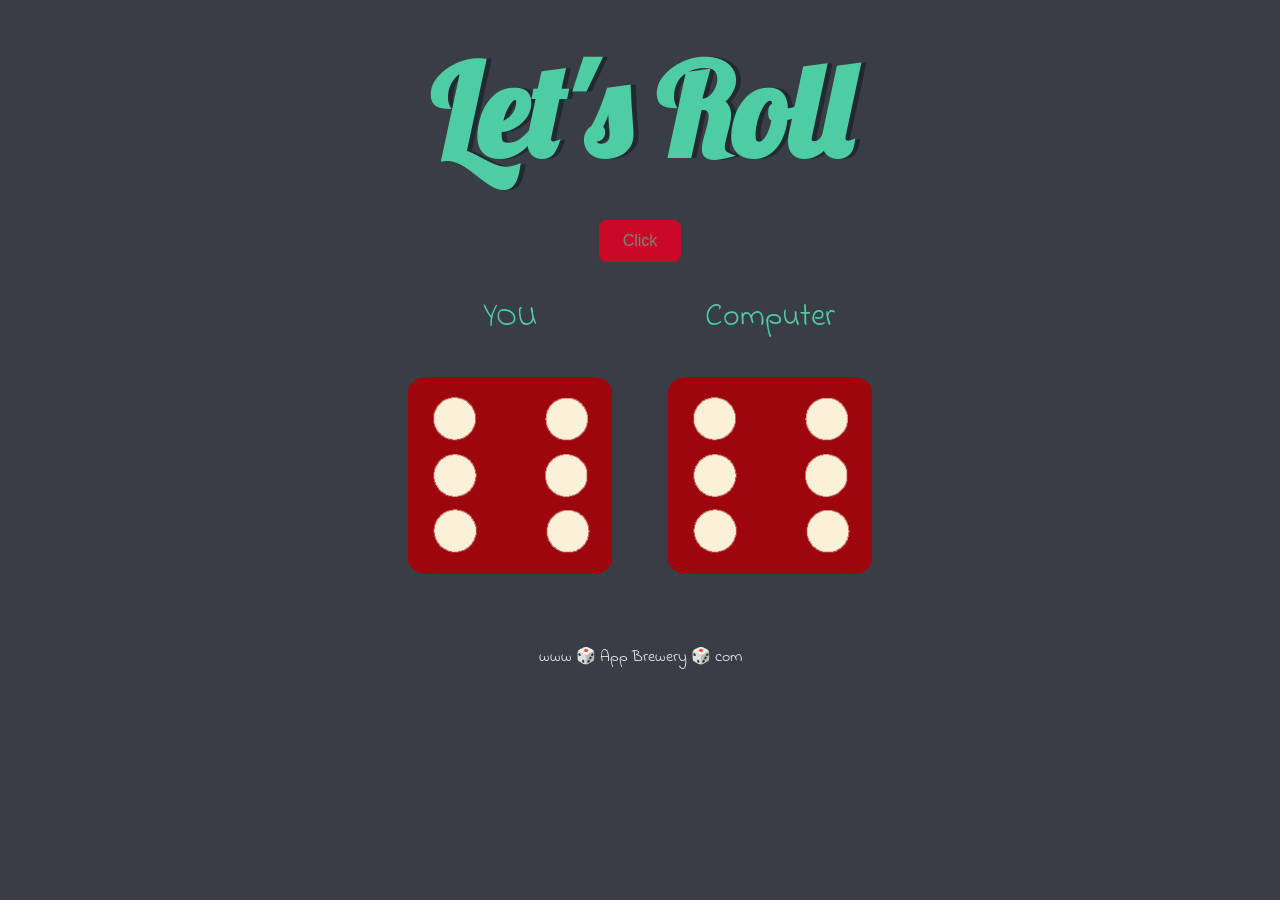
<file: index.html>
<!DOCTYPE html>
<html lang="en" dir="ltr">
  <head>
    <meta charset="utf-8" />
    <title>Dicee</title>
    <link rel="stylesheet" href="styles.css" />
    <link href="https://fonts.googleapis.com/css?family=Indie+Flower|Lobster" rel="stylesheet" />
  </head>
  <body>
    <div class="container">
      <h1 class="result">Let's Roll</h1>
      <div onclick="fun()" class="container">
        <button>Click</button>
      </div>

      <div class="dice">
        <p>YOU</p>
        <img class="img1" src="./images/dice6.png" />
      </div>

      <div class="dice">
        <p>Computer</p>
        <img class="img2" src="./images/dice6.png" />
      </div>
    </div>
    <footer>www 🎲 App Brewery 🎲 com</footer>
    <script src="index.js"></script>
  </body>
</html>
</file>
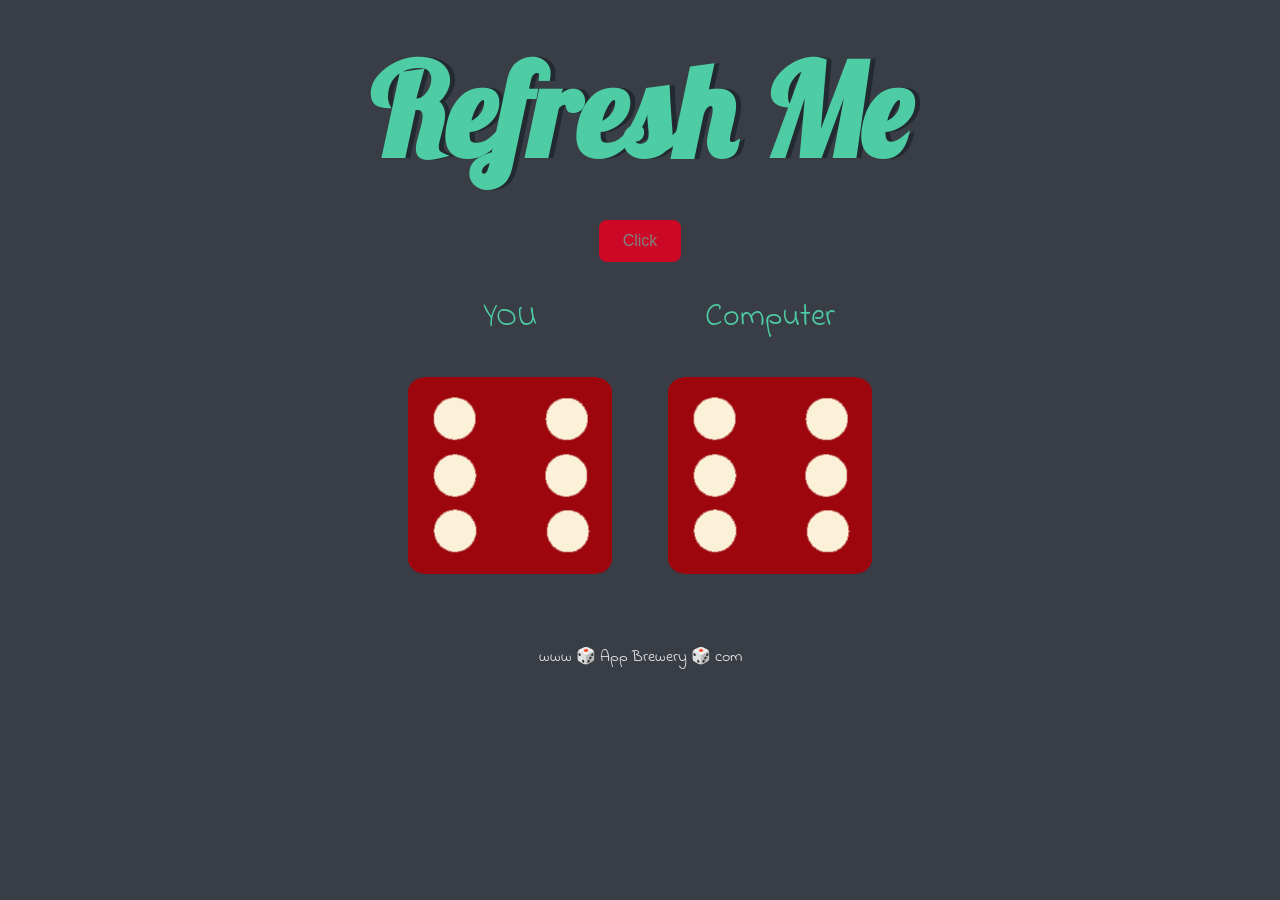
<file: dicee.html>
<!DOCTYPE html>
<html lang="en" dir="ltr">
  <head>
    <meta charset="utf-8" />
    <title>Dicee</title>
    <link rel="stylesheet" href="styles.css" />
    <link href="https://fonts.googleapis.com/css?family=Indie+Flower|Lobster" rel="stylesheet" />
  </head>
  <body>
    <div class="container">
      <h1 class="result">Refresh Me</h1>
      <div onclick="fun()" class="container">
        <button>Click</button>
      </div>

      <div class="dice">
        <p>YOU</p>
        <img class="img1" src="./images/dice6.png" />
      </div>

      <div class="dice">
        <p>Computer</p>
        <img class="img2" src="./images/dice6.png" />
      </div>
    </div>
    <footer>www 🎲 App Brewery 🎲 com</footer>
    <script src="index.js"></script>
  </body>
</html>
</file>
<file: styles.css>
.container {
  width: 70%;
  margin: auto;
  text-align: center;
}

.dice {
  text-align: center;
  display: inline-block;
}

body {
  background-color: #393e46;
}

h1 {
  margin: 30px;
  font-family: "Lobster", cursive;
  text-shadow: 5px 0 #232931;
  font-size: 8rem;
  color: #4ecca3;
}

p {
  font-size: 2rem;
  color: #4ecca3;
  font-family: "Indie Flower", cursive;
}

img {
  width: 80%;
}

footer {
  margin-top: 5%;
  color: #eeeeee;
  text-align: center;
  font-family: "Indie Flower", cursive;
}
button {
  padding: 0.75em 1.5em;
  font-size: 1rem;
  border: none;
  border-radius: 8px;
  background-color: #922c2c;
  color: grey;
  cursor: pointer;
  transition: background-color 0.3s ease;
}

button {
  background-color: rgb(203, 8, 37);
}
</file>
